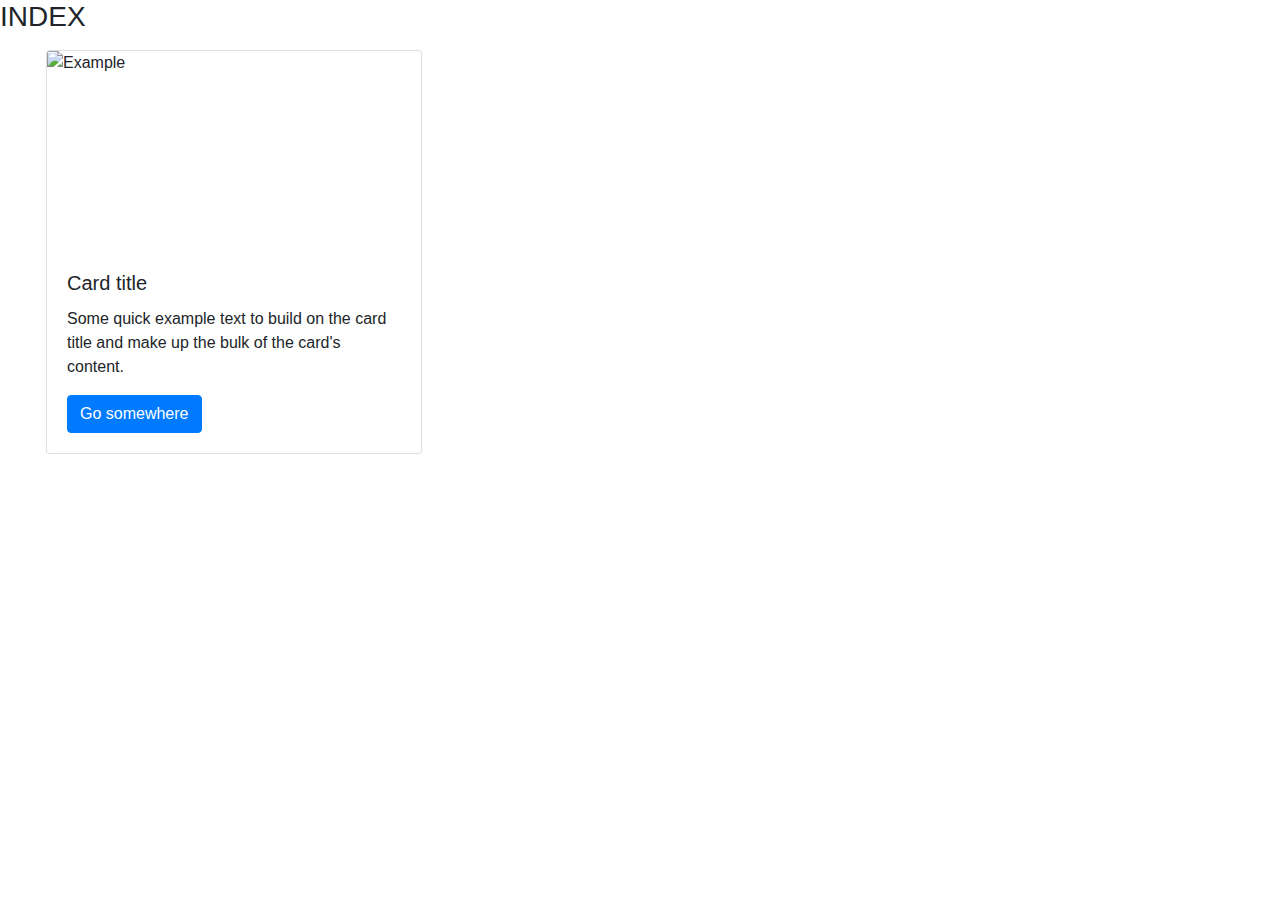
<file: src/main/resources/templates/index.html>
<!DOCTYPE html>
<html xmlns="http://www.w3.org/1999/xhtml"
      xmlns:sec="http://www.thymeleaf.org/extras/spring-security"
      xmlns:th="http://www.thymeleaf.org">
<head>
    <meta charset="UTF-8">
    <meta name='viewport' content='width=device-width,initial-scale=1'/>
    <meta content='true' name='HandheldFriendly'/>
    <meta content='width' name='MobileOptimized'/>
    <meta content='yes' name='apple-mobile-web-app-capable'/>
    <title>Favoris</title>
    <link rel="stylesheet" href="https://maxcdn.bootstrapcdn.com/bootstrap/4.5.0/css/bootstrap.min.css">
    <!-- jQuery library -->
    <script src="https://ajax.googleapis.com/ajax/libs/jquery/3.5.1/jquery.min.js"></script>

    <!-- Popper JS -->
    <script src="https://cdnjs.cloudflare.com/ajax/libs/popper.js/1.16.0/umd/popper.min.js"></script>

    <!-- Latest compiled JavaScript -->
    <script src="https://maxcdn.bootstrapcdn.com/bootstrap/4.5.0/js/bootstrap.min.js"></script></head>
    <link th:href="@{/css/mediaStyle.css}" rel="stylesheet">
<body>
<div th:replace="~{fragments/fragHeaders :: adminHeader}"></div>



<!--<div sec:authentication="authorities">-->
    <!--The value of the "name" property of the authentication object should appear here.-->
<!--</div>-->
<!--<p sec:authorize="hasRole('ADMIN')">-->
    <!--<a th:href="@{/admin/adminPage}" class="btn btn-primary"></a>-->
<!--</p>-->
<h3 class="fontSizeMobile">INDEX</h3>
<div class="container-fluid">
    <div class="row m-3">
        <div class="col-md-12 col-lg-4"  th:each="ft : ${furnitureTypes}">
            <div class="card  mr-3 mb-4" style="width: 100%;">
                <img th:src="@{${ft.photoPath}}" class="card-img-top" alt="Example" width="100%" height="200px">
                <div class="card-body">
                    <h5 class="card-title" th:text="${ft.nameOfType}">Card title</h5>
                    <p class="card-text">Some quick example text to build on the card title and make up the bulk of the card's content.</p>
                    <a th:href="@{'/getFurnitureByTypeId-'+${ft.furnitureType_id}}" class="btn btn-primary">Go somewhere</a>
                </div>
            </div>
        </div>

    </div>
</div>
</body>
</html>
</file>
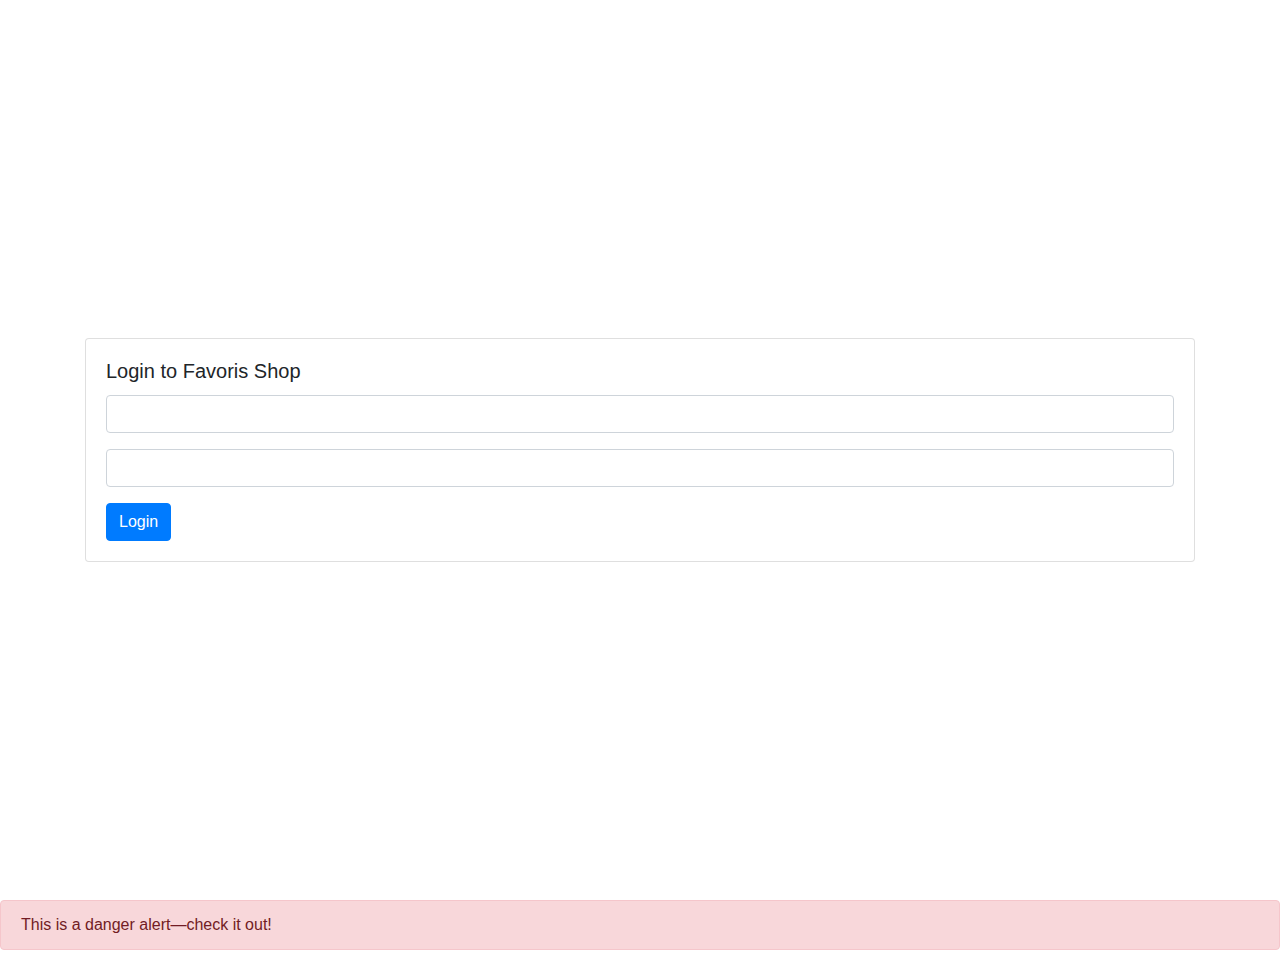
<file: src/main/resources/templates/login.html>
<!DOCTYPE html>
<html xmlns="http://www.w3.org/1999/xhtml"
      xmlns:th="http://www.w3.org/1999/xhtml">
<head>
    <meta charset="UTF-8">
    <meta name="viewport" content="width=device-width, initial-scale=1">
    <title>Favoris</title>
    <link rel="stylesheet" href="https://maxcdn.bootstrapcdn.com/bootstrap/4.5.0/css/bootstrap.min.css">

    <!-- jQuery library -->
    <script src="https://ajax.googleapis.com/ajax/libs/jquery/3.5.1/jquery.min.js"></script>

    <!-- Popper JS -->
    <script src="https://cdnjs.cloudflare.com/ajax/libs/popper.js/1.16.0/umd/popper.min.js"></script>

    <!-- Latest compiled JavaScript -->
    <script src="https://maxcdn.bootstrapcdn.com/bootstrap/4.5.0/js/bootstrap.min.js"></script>
</head>
<body>

<!--<div class="container">-->
    <!--<img src="img/logo.png" width="200px" height="50px">-->
<!--</div>-->
<!--<p th:text="${test}">nothing</p>-->
<!--<div class="container">-->
    <!--<form  method="post" th:action="@{/login}">-->
        <!--<div class="form-group">-->
            <!--<label for="examplePhoneNumber">Phone number</label>-->
            <!--<input type="text" class="form-control" id="examplePhoneNumber" name="username">-->
        <!--</div>-->
        <!--<div class="form-group">-->
            <!--<label for="exampleInputPassword1">Password</label>-->
            <!--<input type="password" class="form-control" id="exampleInputPassword1" name="password">-->
        <!--</div>-->
        <!--<button type="submit" class="btn btn-primary" value="submit">Submit</button>-->
        <!--<a th:href="@{/registration}" class="btn btn-primary">Registration</a>-->
    <!--</form>-->
<!--</div>-->

<div class="container">
    <div class="row justify-content-center align-items-center" style="height:100vh">
        <div class="col-12">
            <div class="card">

                <div class="card-body">
                    <h5 class="card-title">Login to Favoris Shop</h5>
                    <form th:action="@{/login}" method="post" autocomplete="off">
                        <div class="form-group">
                            <input type="text" class="form-control" id="username" name="username" data-inputmask="'alias': 'phonebe'">
                        </div>
                        <div class="form-group">
                            <input type="password" class="form-control" name="password">
                        </div>
                        <button type="submit" id="sendlogin" class="btn btn-primary">Login</button>
                    </form>
                </div>
            </div>
        </div>
    </div>
</div>


<div class="alert alert-danger" role="alert" th:if="false">
    This is a danger alert—check it out!
</div>
<script>
    $(document).ready(function(){
        $(":input").inputmask();



        $("#username").inputmask({
            mask: '999 999 9999',
            placeholder: ' ',
            showMaskOnHover: false,
            showMaskOnFocus: false,
            onBeforePaste: function (pastedValue, opts) {
                var processedValue = pastedValue;

//do something with it

                return processedValue;
            }
        });
    });
</script>
</body>
</html>
</file>
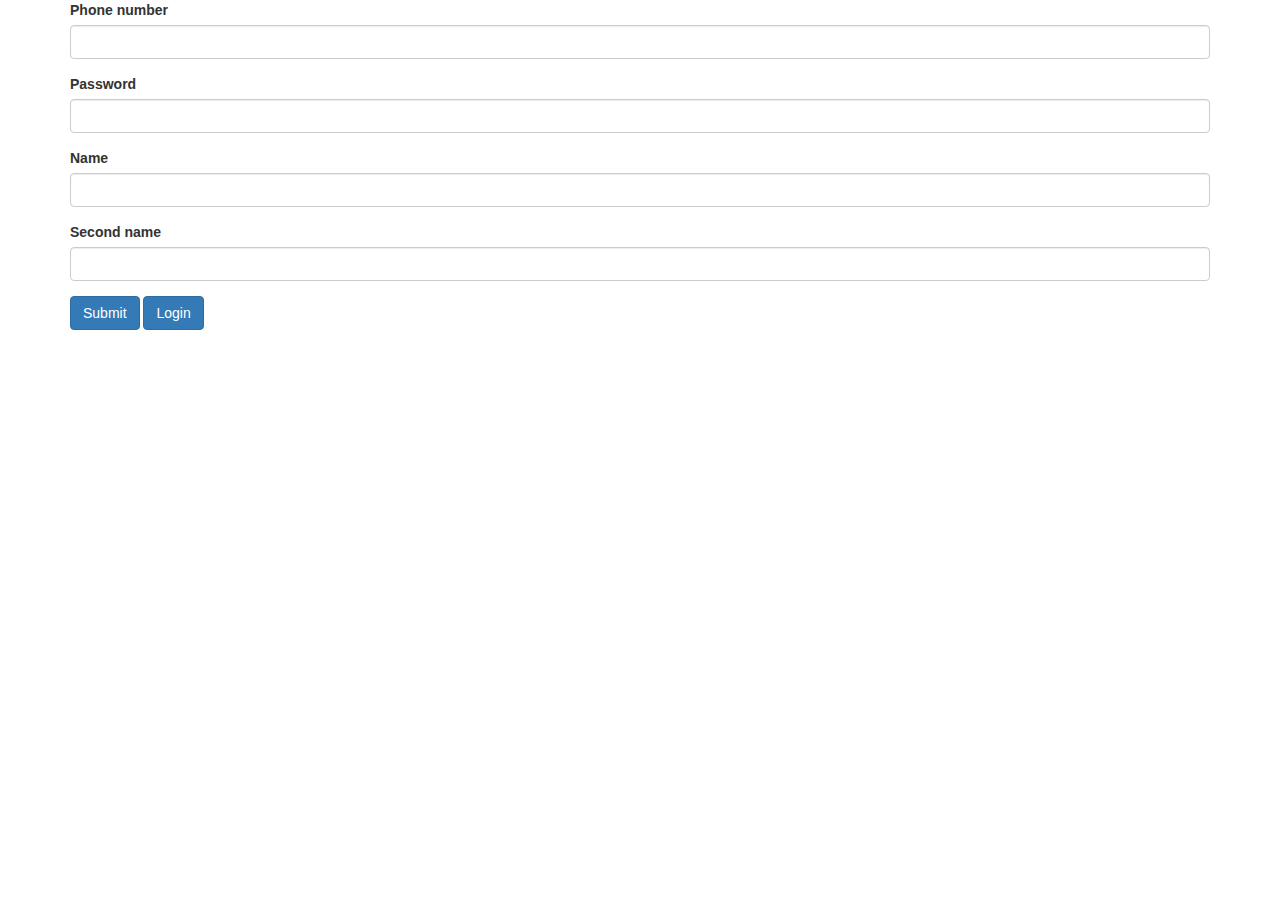
<file: src/main/resources/templates/registration.html>
<!DOCTYPE html>
<html lang="en" xmlns:th="http://www.thymeleaf.org">
<head>
    <meta charset="UTF-8">
    <title>Favoris</title>
    <!-- Latest compiled and minified CSS -->
    <link rel="stylesheet" href="https://maxcdn.bootstrapcdn.com/bootstrap/3.4.1/css/bootstrap.min.css">

    <!-- jQuery library -->
    <script src="https://ajax.googleapis.com/ajax/libs/jquery/3.5.1/jquery.min.js"></script>

    <!-- Latest compiled JavaScript -->
    <script src="https://maxcdn.bootstrapcdn.com/bootstrap/3.4.1/js/bootstrap.min.js"></script>
</head>
    <body>
    <div class="container">
        <form th:action="@{/registration}" method="post">
            <div class="form-group">
                <label for="phoneNumber">Phone number</label>
                <input type="text" class="form-control" id="phoneNumber" name="username">
            </div>
            <div class="form-group">
                <label for="password">Password</label>
                <input type="password" class="form-control" id="password" name="password">
            </div>
            <div class="form-group">
                <label for="name">Name</label>
                <input type="text" class="form-control" id="name" name="firstName">
            </div>
            <div class="form-group">
                <label for="secondName">Second name</label>
                <input type="text" class="form-control" id="secondName" name="secondName">
            </div>
            <button type="submit" class="btn btn-primary">Submit</button>
            <a th:href="@{/login}" class="btn btn-primary">Login</a>
        </form>
    </div>
</body>
</html>
</file>
